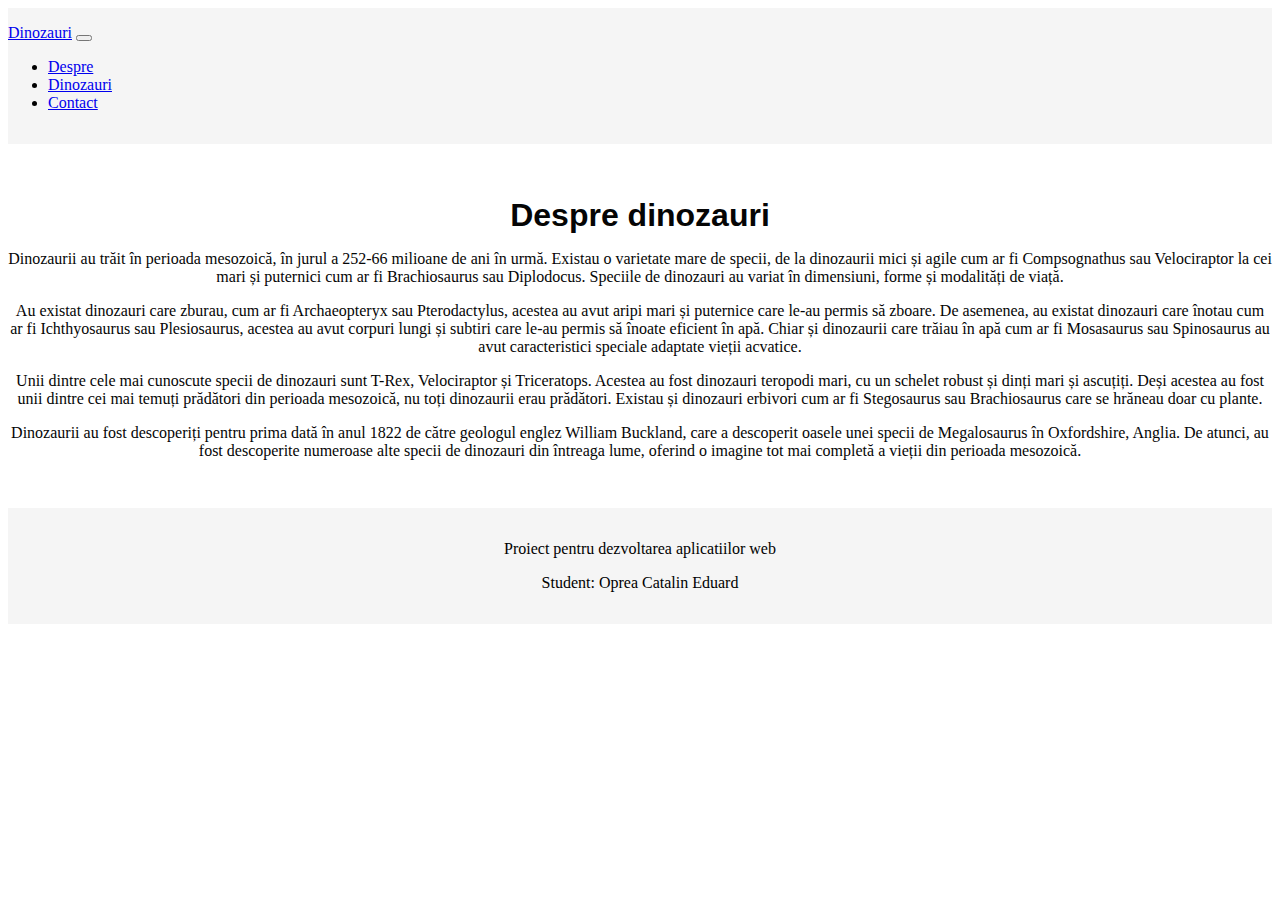
<file: proiect ciuca/index.html>
<!DOCTYPE html>
<html lang="en">
<head>
    <meta charset="UTF-8">
    <meta http-equiv="X-UA-Compatible" content="IE=edge">
    <meta name="viewport" content="width=device-width, initial-scale=1.0">
    <title>Dinozauri</title>

    <link href="https://cdn.jsdelivr.net/npm/bootstrap@5.1.3/dist/css/bootstrap.min.css" rel="stylesheet" integrity="sha384-1BmE4kWBq78iYhFldvKuhfTAU6auU8tT94WrHftjDbrCEXSU1oBoqyl2QvZ6jIW3" crossorigin="anonymous">
    <link rel="stylesheet" href="styles.css">
    <script src="script.js"></script>
</head>
<body>
   
    <header>
        <nav class="navbar navbar-expand-lg navbar-light bg-light">
            <a class="navbar-brand" href="#">Dinozauri</a>
            <button class="navbar-toggler" type="button" data-toggle="collapse" data-target="#navbarNav" aria-controls="navbarNav" aria-expanded="false" aria-label="Toggle navigation">
                <span class="navbar-toggler-icon"></span>
            </button>
            <div class="collapse navbar-collapse" id="navbarNav">
                <ul class="navbar-nav">
                    <li class="nav-item">
                        <a class="nav-link" href="index.html">Despre</a>
                    </li>
                    <li class="nav-item">
                        <a class="nav-link" href="dinozauri.html">Dinozauri</a>
                    </li>
                    <li class="nav-item">
                        <a class="nav-link" href="contact.html">Contact</a>
                    </li>
                </ul>
            </div>
        </nav>
    </header>
    <main>
        <section id="despre">
            <div class="container">
                <h1>Despre dinozauri</h1>
                <p>Dinozaurii au trăit în perioada mesozoică, în jurul a 252-66 milioane de ani în urmă. Existau o varietate mare de specii, de la dinozaurii mici și agile cum ar fi Compsognathus sau Velociraptor la cei mari și puternici cum ar fi Brachiosaurus sau Diplodocus. Speciile de dinozauri au variat în dimensiuni, forme și modalități de viață.
                </p>
                <p>Au existat dinozauri care zburau, cum ar fi Archaeopteryx sau Pterodactylus, acestea au avut aripi mari și puternice care le-au permis să zboare. De asemenea, au existat dinozauri care înotau cum ar fi Ichthyosaurus sau Plesiosaurus, acestea au avut corpuri lungi și subtiri care le-au permis să înoate eficient în apă. Chiar și dinozaurii care trăiau în apă cum ar fi Mosasaurus sau Spinosaurus au avut caracteristici speciale adaptate vieții acvatice.</p>
                <p>Unii dintre cele mai cunoscute specii de dinozauri sunt T-Rex, Velociraptor și Triceratops. Acestea au fost dinozauri teropodi mari, cu un schelet robust și dinți mari și ascuțiți. Deși acestea au fost unii dintre cei mai temuți prădători din perioada mesozoică, nu toți dinozaurii erau prădători. Existau și dinozauri erbivori cum ar fi Stegosaurus sau Brachiosaurus care se hrăneau doar cu plante.</p>
                <p>Dinozaurii au fost descoperiți pentru prima dată în anul 1822 de către geologul englez William Buckland, care a descoperit oasele unei specii de Megalosaurus în Oxfordshire, Anglia. De atunci, au fost descoperite numeroase alte specii de dinozauri din întreaga lume, oferind o imagine tot mai completă a vieții din perioada mesozoică.</p>  </div>
        </section>
        
                                                        
                                                                    </main>
                                                                    <footer>
                                                                        <div class="container">
                                                                            <p>Proiect pentru dezvoltarea aplicatiilor web </p>
                                                                            <p>Student: Oprea Catalin Eduard </p>
                                                                        </div>
                                                                    </footer>
                                                                    <script src="https://cdn.jsdelivr.net/npm/jquery@3.6.0/dist/jquery.min.js"></script>
                                                                    <script src="https://cdn.jsdelivr.net/npm/bootstrap@5.1.3/dist/js/bootstrap.bundle.min.js" integrity="sha384-ka7Sk0Gln4gmtz2MlQnikT1wXgYsOg+OMhuP+IlRH9sENBO0LRn5q+8nbTov4+1p" crossorigin="anonymous"></script>
                                                                    <script src="script.js"></script>
                                                                    </body>
                                                                    </html>
</file>
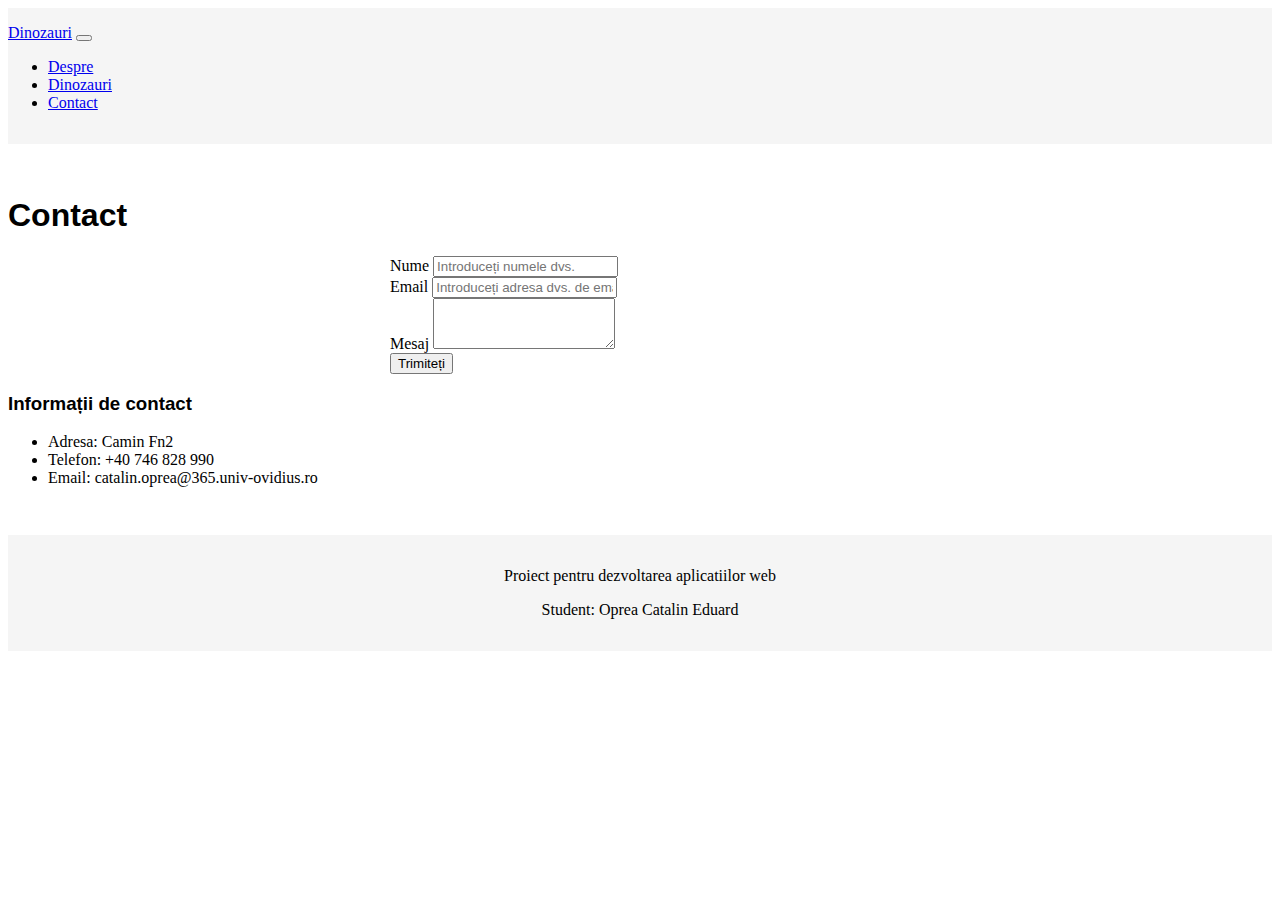
<file: proiect ciuca/contact.html>
<!DOCTYPE html>
<html>
<head>
    <title>Contact</title>
    <link href="https://cdn.jsdelivr.net/npm/bootstrap@5.1.3/dist/css/bootstrap.min.css" rel="stylesheet" integrity="sha384-1BmE4kWBq78iYhFldvKuhfTAU6auU8tT94WrHftjDbrCEXSU1oBoqyl2QvZ6jIW3" crossorigin="anonymous">
    <link rel="stylesheet" href="styles.css">
    <script src="script.js"></script>
</head>
<body>
    <header>
        <nav class="navbar navbar-expand-lg navbar-light bg-light">
            <a class="navbar-brand" href="#">Dinozauri</a>
            <button class="navbar-toggler" type="button" data-toggle="collapse" data-target="#navbarNav" aria-controls="navbarNav" aria-expanded="false" aria-label="Toggle navigation">
                <span class="navbar-toggler-icon"></span>
            </button>
            <div class="collapse navbar-collapse" id="navbarNav">
                <ul class="navbar-nav">
                    <li class="nav-item">
                        <a class="nav-link" href="index.html">Despre</a>
                    </li>
                    <li class="nav-item">
                        <a class="nav-link" href="dinozauri.html">Dinozauri</a>
                    </li>
                    <li class="nav-item">
                        <a class="nav-link" href="contact.html">Contact</a>
                    </li>
                </ul>
            </div>
        </nav>
    </header>
    <section id="contact">
        <div class="container">
            <div class="row">
                <div class="col-md-6">
                    <h1>Contact</h1>
                    <form>
                        <div class="form-group">
                            <label for="name">Nume</label>
                            <input type="text" class="form-control" id="name" placeholder="Introduceți numele dvs.">
                        </div>
                        <div class="form-group">
                            <label for="email">Email</label>
                            <input type="email" class="form-control" id="email" placeholder="Introduceți adresa dvs. de email">
                        </div>
                        <div class="form-group">
                            <label for="message">Mesaj</label>
                            <textarea class="form-control" id="message" rows="3"></textarea>
                        </div>
                        <button type="submit" class="btn btn-primary">Trimiteți</button>
                    </form>
                </div>
                <div class="col-md-6">
                    <h3>Informații de contact</h3>
                    <ul>
                        <li>Adresa: Camin Fn2</li>
                        <li>Telefon: +40 746 828 990</li>
                        <li>Email: catalin.oprea@365.univ-ovidius.ro</li>
                    </ul>
                </div>
            </div>
        </div>
    </section>
    <footer>
        <div class="container">
            <p>Proiect pentru dezvoltarea aplicatiilor web </p>
            <p>Student: Oprea Catalin Eduard </p>
        </div>
    </footer>
</body>
</html>
</file>
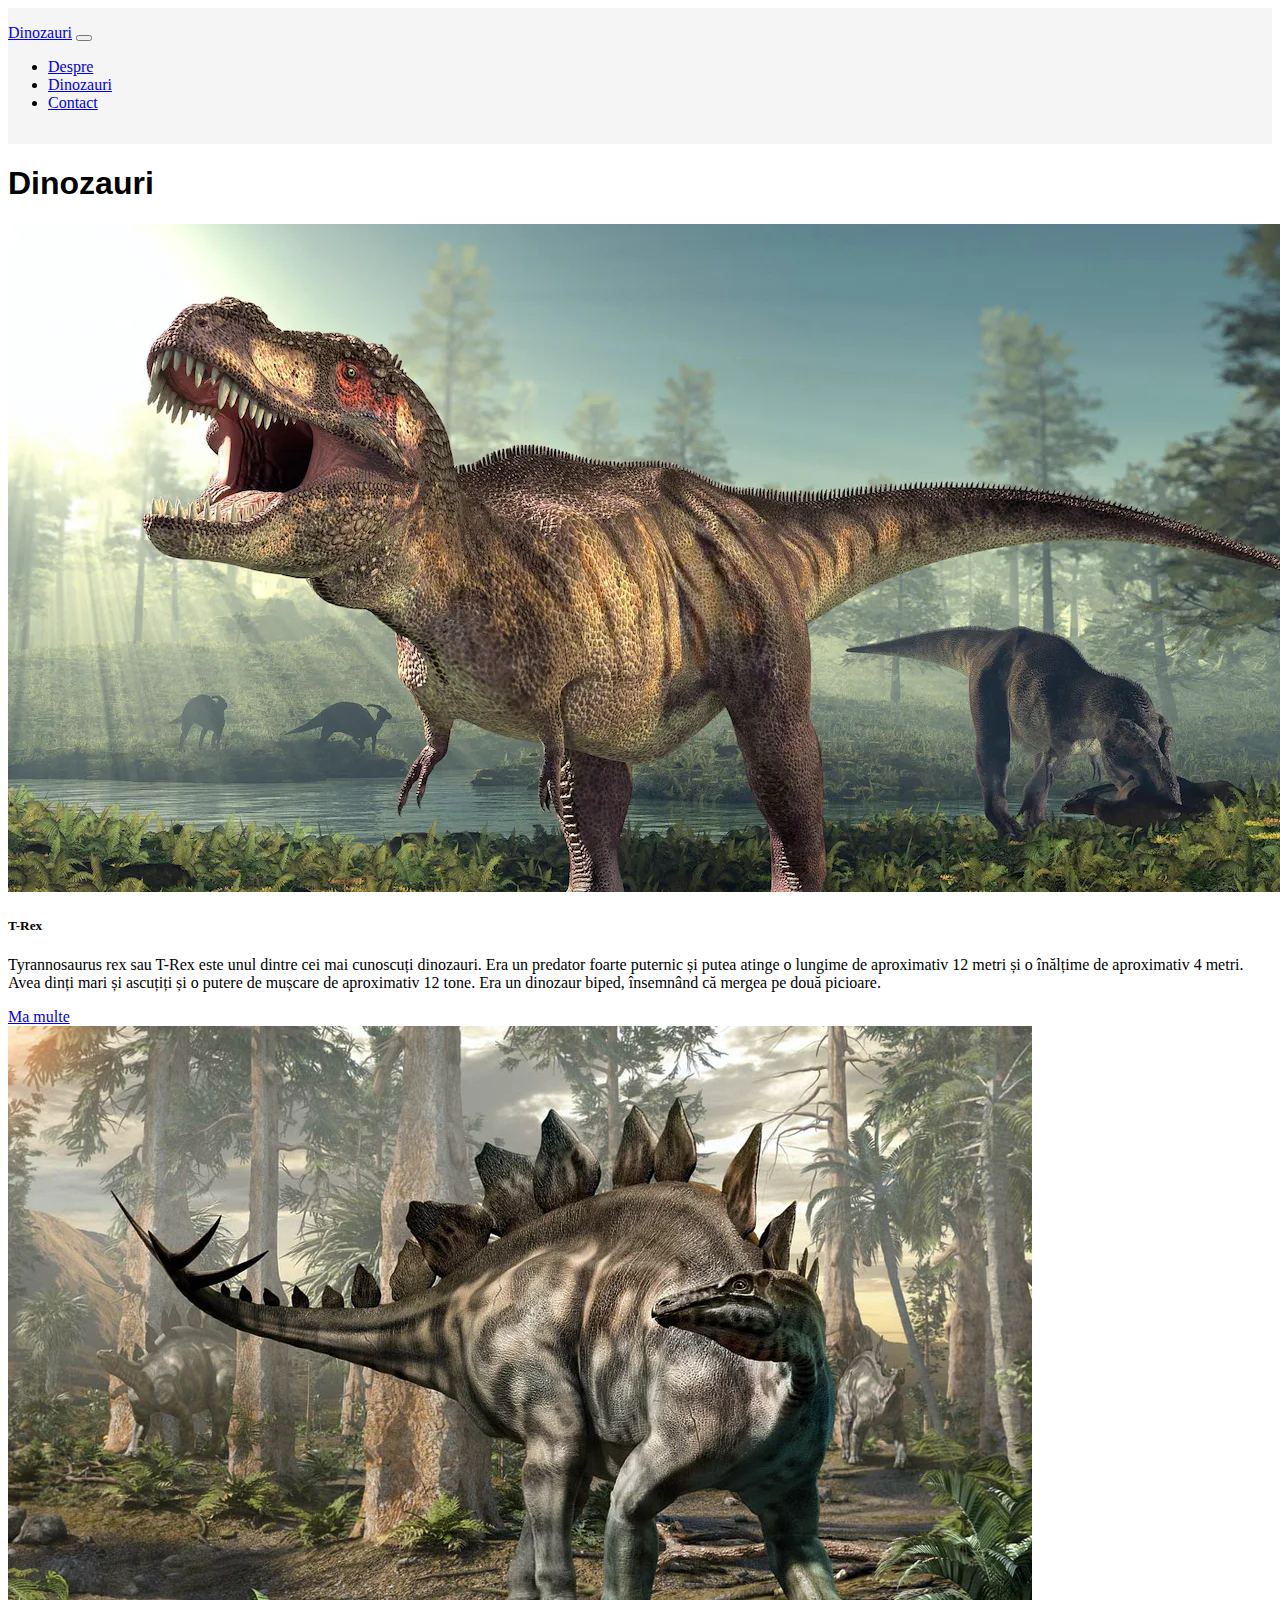
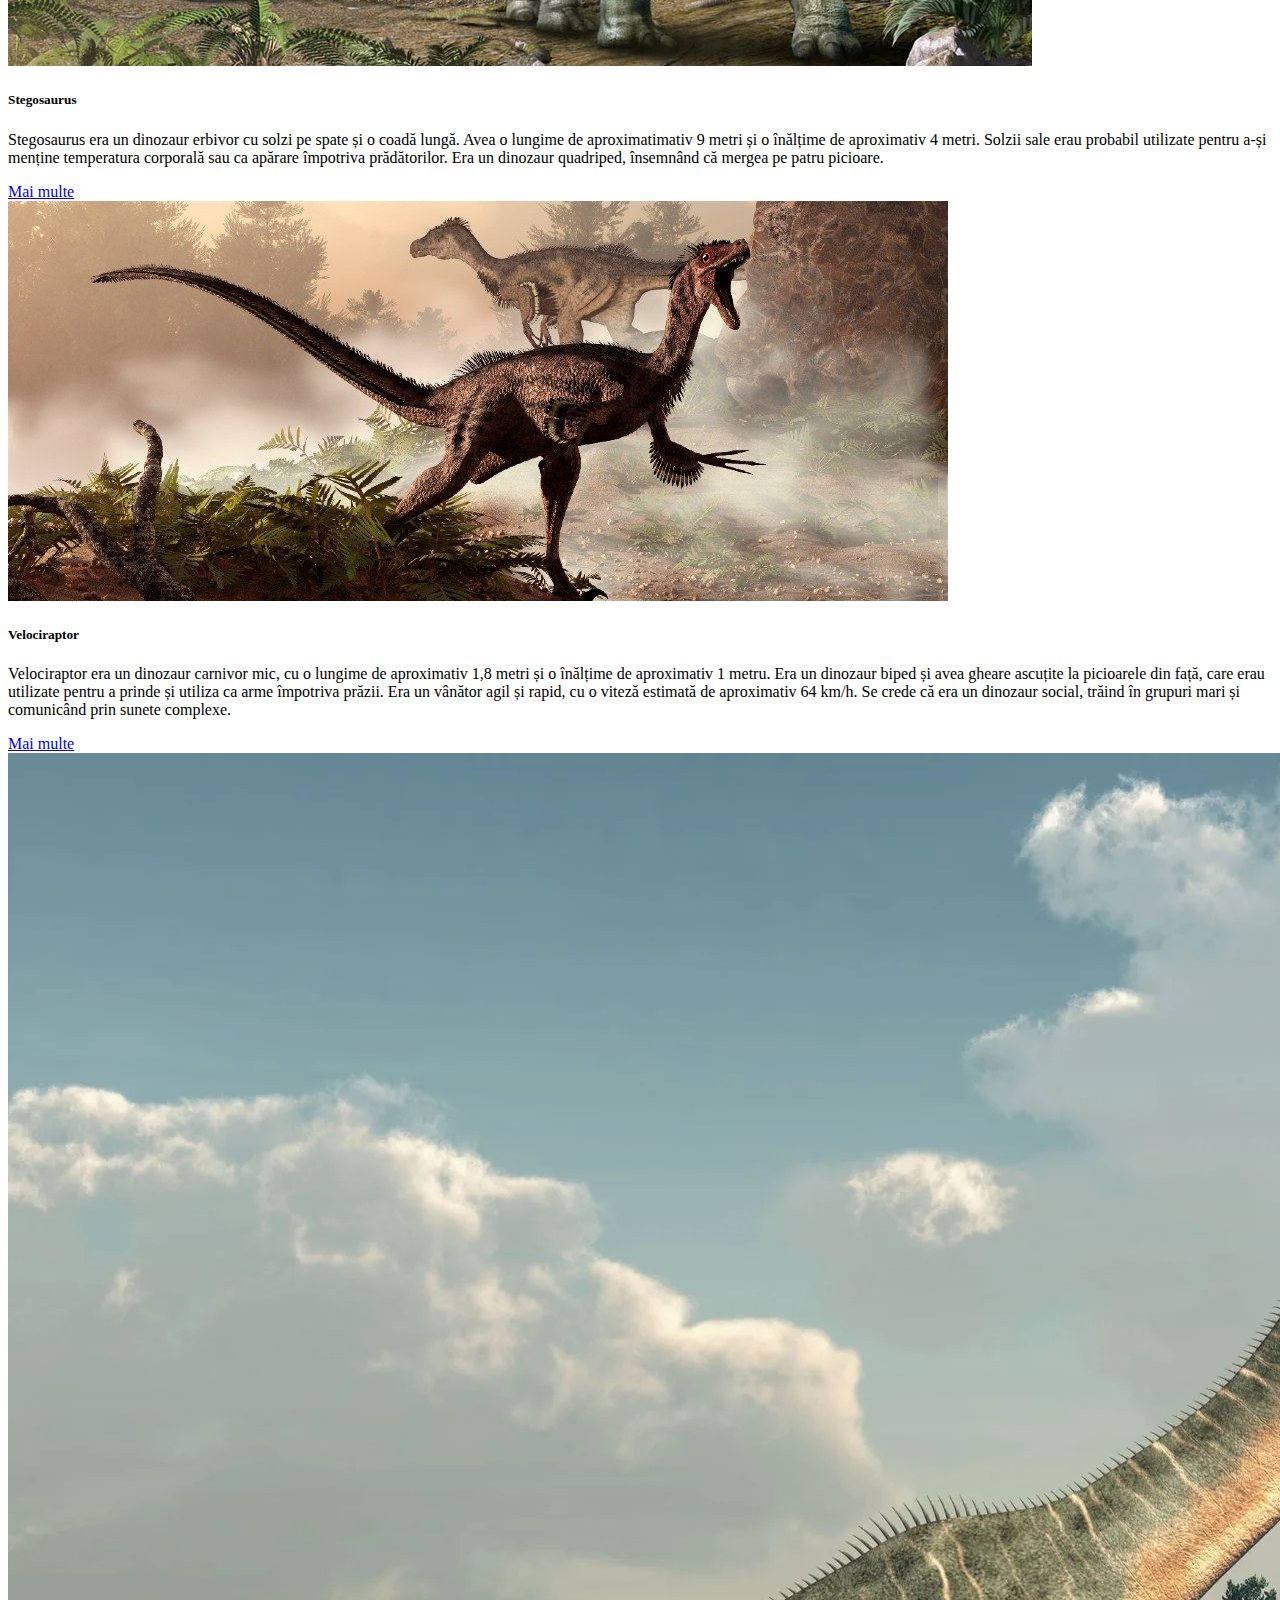
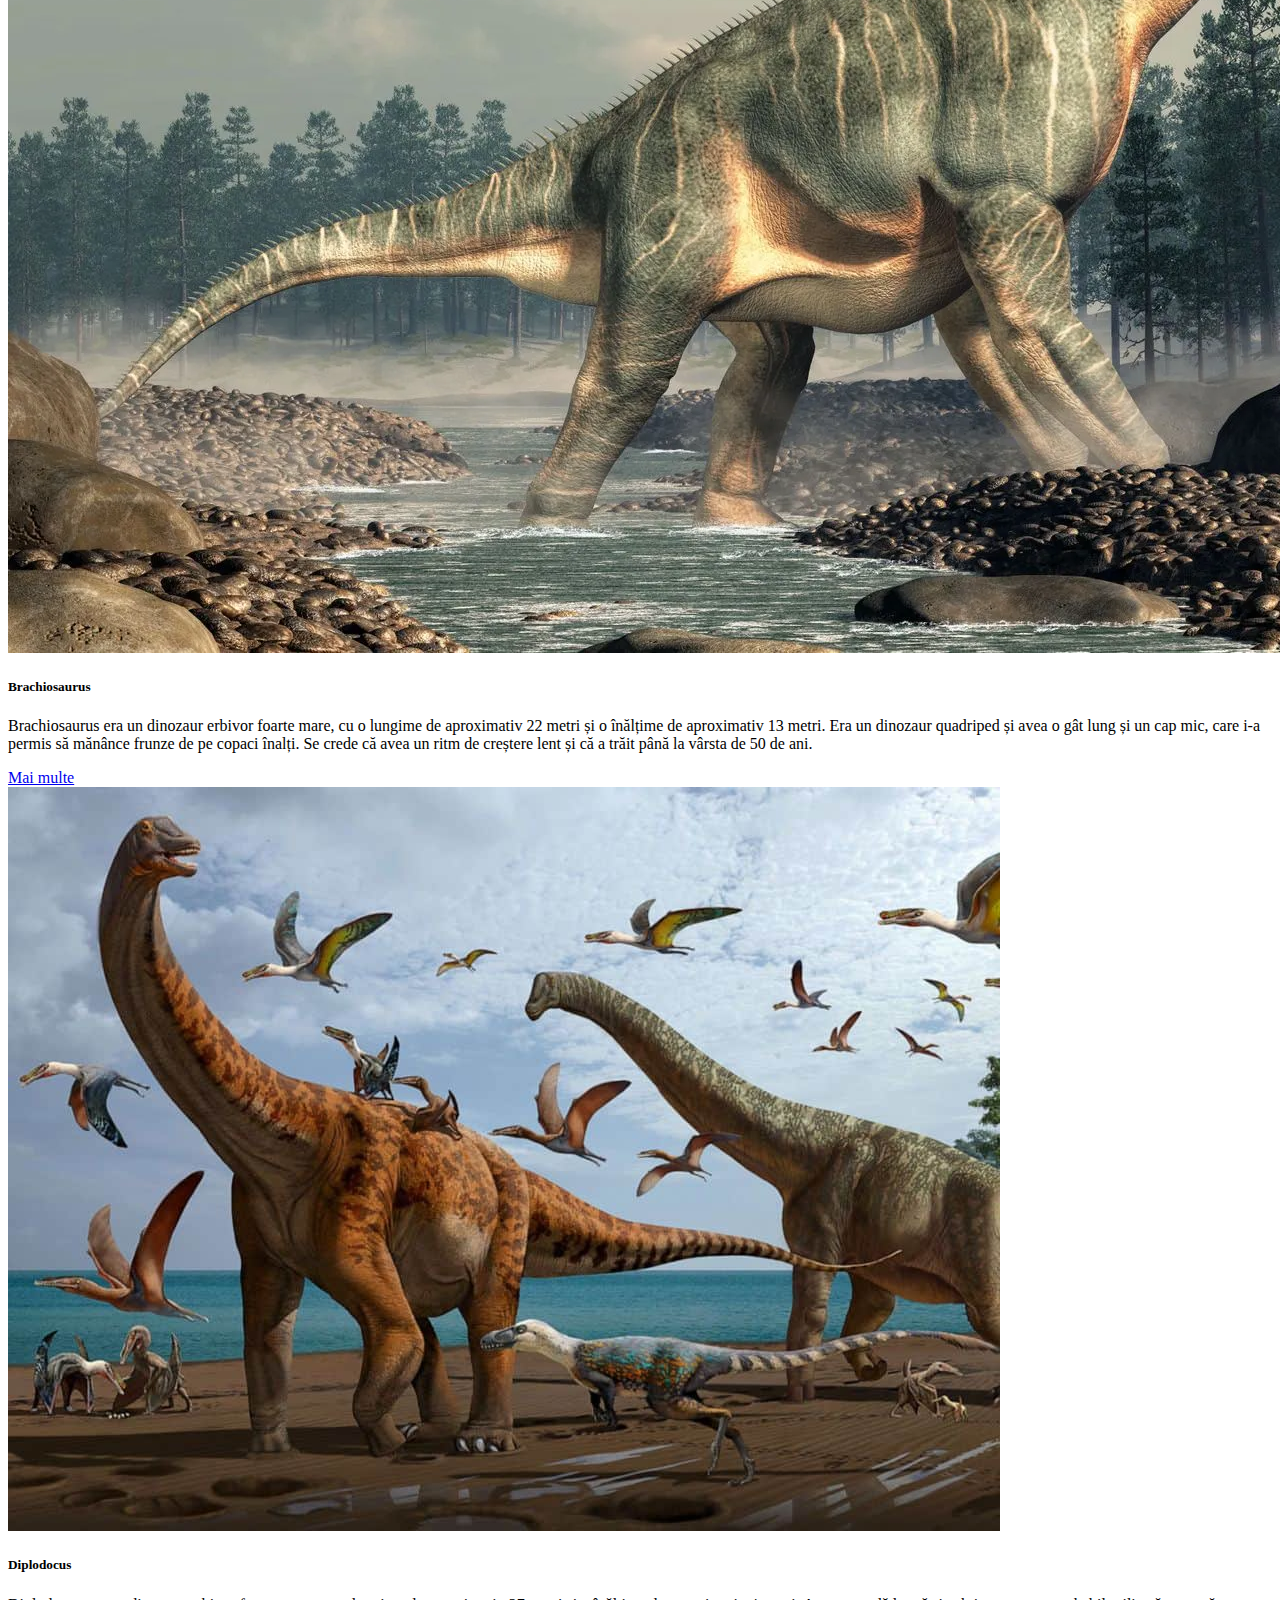
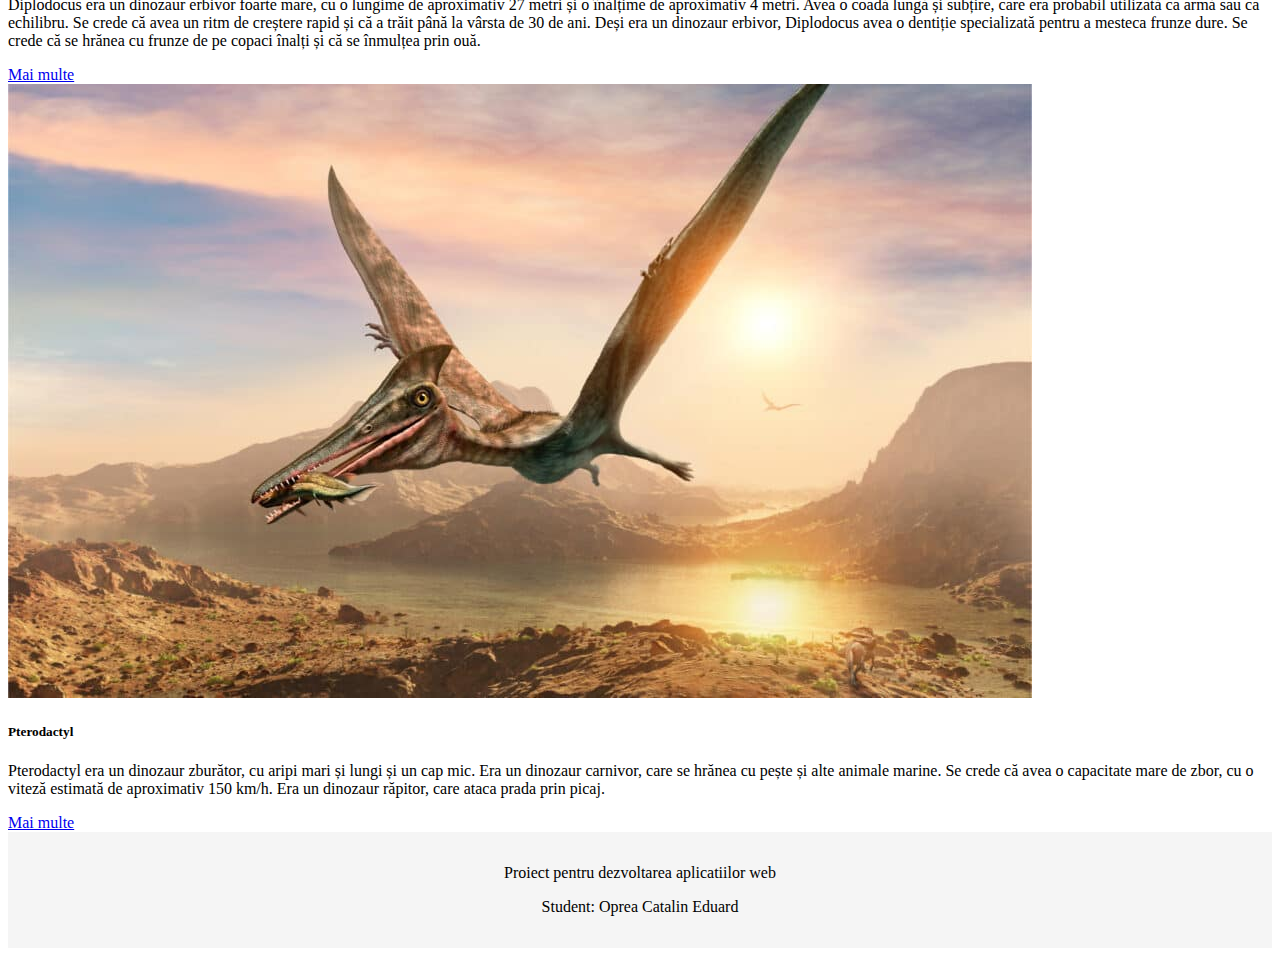
<file: proiect ciuca/dinozauri.html>
<!DOCTYPE html>
<html lang="en">
<head>
    <meta charset="UTF-8">
    <meta http-equiv="X-UA-Compatible" content="IE=edge">
    <meta name="viewport" content="width=device-width, initial-scale=1.0">
    <title>Document</title>
</head>
<body>
    
</body>
</html>




<!DOCTYPE html>
<html lang="en">
<head>
    <meta charset="UTF-8">
    <meta http-equiv="X-UA-Compatible" content="IE=edge">
    <meta name="viewport" content="width=device-width, initial-scale=1.0">
    <title>Dinozauri</title>

    <link href="https://cdn.jsdelivr.net/npm/bootstrap@5.1.3/dist/css/bootstrap.min.css" rel="stylesheet" integrity="sha384-1BmE4kWBq78iYhFldvKuhfTAU6auU8tT94WrHftjDbrCEXSU1oBoqyl2QvZ6jIW3" crossorigin="anonymous">
    <link rel="stylesheet" href="styles.css">
    <script src="script.js"></script>
</head>

<body>
   
    <header>
        <nav class="navbar navbar-expand-lg navbar-light bg-light">
            <a class="navbar-brand" href="#">Dinozauri</a>
            <button class="navbar-toggler" type="button" data-toggle="collapse" data-target="#navbarNav" aria-controls="navbarNav" aria-expanded="false" aria-label="Toggle navigation">
                <span class="navbar-toggler-icon"></span>
            </button>
            <div class="collapse navbar-collapse" id="navbarNav">
                <ul class="navbar-nav">
                    <li class="nav-item">
                        <a class="nav-link" href="index.html">Despre</a>
                    </li>
                    <li class="nav-item">
                        <a class="nav-link" href="dinozauri.html">Dinozauri</a>
                    </li>
                    <li class="nav-item">
                        <a class="nav-link" href="contact.html">Contact</a>
                    </li>
                </ul>
            </div>
        </nav>
    </header>
<main>
    <div class="container my-5">
        <h1 class="section-title text-center">Dinozauri</h1>
        <div class="row">
            <div class="col-sm-4">
                <div class="card">
                    <img src="images/t-rex.webp" class="card-img-top" alt="T-Rex">
                    <div class="card-body">
                        <h5 class="card-title">T-Rex</h5>
                        <p class="card-text">Tyrannosaurus rex sau T-Rex este unul dintre cei mai cunoscuți dinozauri. Era un predator foarte puternic și putea atinge o lungime de aproximativ 12 metri și o înălțime de aproximativ 4 metri. Avea dinți mari și ascuțiți și o putere de mușcare de aproximativ 12 tone. Era un dinozaur biped, însemnând că mergea pe două picioare.</p>
                        <a href="dino-details/trex-details.html" class="btn btn-primary">Ma multe</a>
                    </div>
                </div>
            </div>
            <div class="col-sm-4">
                <div class="card">
                    <img src="images/stego.jpg" class="card-img-top" alt="Stegosaurus">
                    <div class="card-body">
                        <h5 class="card-title">Stegosaurus</h5>
                        <p class="card-text">Stegosaurus era un dinozaur erbivor cu solzi pe spate și o coadă lungă. Avea o lungime de aproximatimativ 9 metri și o înălțime de aproximativ 4 metri. Solzii sale erau probabil utilizate pentru a-și menține temperatura corporală sau ca apărare împotriva prădătorilor. Era un dinozaur quadriped, însemnând că mergea pe patru picioare.</p>
                        <a href="dino-details/stego-details.html" class="btn btn-primary">Mai multe</a>
                    </div>
                </div>
            </div>
            <div class="col-sm-4">
                <div class="card">
                    <img src="images/velo.jpg" class="card-img-top" alt="Velociraptor">
                    <div class="card-body">
                        <h5 class="card-title">Velociraptor</h5>
                        <p class="card-text">Velociraptor era un dinozaur carnivor mic, cu o lungime de aproximativ 1,8 metri și o înălțime de aproximativ 1 metru. Era un dinozaur biped și avea gheare ascuțite la picioarele din față, care erau utilizate pentru a prinde și utiliza ca arme împotriva prăzii. Era un vânător agil și rapid, cu o viteză estimată de aproximativ 64 km/h. Se crede că era un dinozaur social, trăind în grupuri mari și comunicând prin sunete complexe.</p>
                        <a href="dino-details/velo-details.html" class="btn btn-primary">Mai multe</a>
                    </div>
                </div>
            </div>
            <div class="col-sm-4">
                <div class="card">
                    <img src="images/brachi.jpg" class="card-img-top" alt="Brachiosaurus">
                    <div class="card-body">
                        <h5 class="card-title">Brachiosaurus</h5>
                        <p class="card-text">Brachiosaurus era un dinozaur erbivor foarte mare, cu o lungime de aproximativ 22 metri și o înălțime de aproximativ 13 metri. Era un dinozaur quadriped și avea o gât lung și un cap mic, care i-a permis să mănânce frunze de pe copaci înalți. Se crede că avea un ritm de creștere lent și că a trăit până la vârsta de 50 de ani.</p>
                        <a href="dino-details/brachi-details.html" class="btn btn-primary">Mai multe</a>
                    </div>
                </div>
            </div>
            <div class="col-sm-4">
                <div class="card">
                    <img src="images/diplo.jpg" class="card-img-top" alt="Diplodocus">
                    <div class="card-body">
                        <h5 class="card-title">Diplodocus</h5>
                        <p class="card-text">Diplodocus era un dinozaur erbivor foarte mare, cu o lungime de aproximativ 27 metri și o înălțime de aproximativ 4 metri. Avea o coadă lungă și subțire, care era probabil utilizată ca armă sau ca echilibru. Se crede că avea un ritm de creștere rapid și că a trăit până la vârsta de 30 de ani. Deși era un dinozaur erbivor, Diplodocus avea o dentiție specializată pentru a mesteca frunze dure. Se crede că se hrănea cu frunze de pe copaci înalți și că se înmulțea prin ouă. </p>
                        <a href="dino-details/diplo-details.html" class="btn btn-primary">Mai multe</a>                    
                    </div>
                </div>
            </div>                                 
            <div class="col-sm-4">
                <div class="card">
                    <img src="images/ptera.jpg" class="card-img-top" alt="Pterodactyl">
                    <div class="card-body">
                        <h5 class="card-title">Pterodactyl</h5>
                        <p class="card-text">Pterodactyl era un dinozaur zburător, cu aripi mari și lungi și un cap mic. Era un dinozaur carnivor, care se hrănea cu pește și alte animale marine. Se crede că avea o capacitate mare de zbor, cu o viteză estimată de aproximativ 150 km/h. Era un dinozaur răpitor, care ataca prada prin picaj.</p>
                        <a href="dino-details/ptera-details.html" class="btn btn-primary">Mai multe</a>  
                    </div>
                </div>
            </div>
        </div>
    </div>
</section>
</main>
<footer>
    <div class="container">
        <p>Proiect pentru dezvoltarea aplicatiilor web </p>
        <p>Student: Oprea Catalin Eduard </p>
    </div>
</footer>
<script src="https://cdn.jsdelivr.net/npm/jquery@3.6.0/dist/jquery.min.js"></script>
<script src="https://cdn.jsdelivr.net/npm/bootstrap@5.1.3/dist/js/bootstrap.bundle.min.js" integrity="sha384-ka7Sk0Gln4gmtz2MlQnikT1wXgYsOg+OMhuP+IlRH9sENBO0LRn5q+8nbTov4+1p" crossorigin="anonymous"></script>
<script src="script.js"></script>
</body>
</html>
</file>
<file: proiect ciuca/styles.css>
/* Stilizare pentru header */
header {
    background-color: #f5f5f5;
    padding: 1rem 0;
}

/* Stilizare pentru secțiunea "Despre dinozauri" */
#despre {
    padding: 2rem 0;
    text-align: center;
}

#despre h1 {
    font-size: 2rem;
    margin-bottom: 1rem;
}

/* Stilizare pentru secțiunea "Dinozauri" */
#dinozauri {
    padding: 2rem 0;
}

#dinozauri .card {
    margin-bottom: 1rem;
}

/* Stilizare pentru secțiunea "Contact" */
#contact {
    padding: 2rem 0;
}

#contact form {
    max-width: 500px;
    margin: 0 auto;
}

/* Stilizare pentru footer */
footer {
    background-color: #f5f5f5;
    padding: 1rem 0;
    text-align: center;
}


/* Import font-uri personalizate */
@import url('https://fonts.googleapis.com/css2?family=Montserrat:wght@300;400;500;600;700&display=swap');

/* Definește variabile de culoare */
:root {
    --primary-color: rgb(5, 5, 5);
    --secondary-color: #000000;
    --tertiary-color: #000000;
}

/* Aplică font-ul personalizat pentru titlurile secțiunilor */
h1, h2, h3 {
    font-family: 'Montserrat', sans-serif;
}

/* Aplică culorile specifice pentru elementele din secțiunea "Despre" */
#despre {
    color: var(--primary-color);
}

/* Aplică culorile specifice pentru elementele din secțiunea "Dinozauri" */
#dinozauri {
    color: var(--secondary-color);
}

/* Aplică culorile specifice pentru elementele din secțiunea "Contact" */
#contact {
    color: var(--tertiary-color);
}

.card-back {
    background-color: rgba(247, 247, 247, 0.4);
}
</file>
